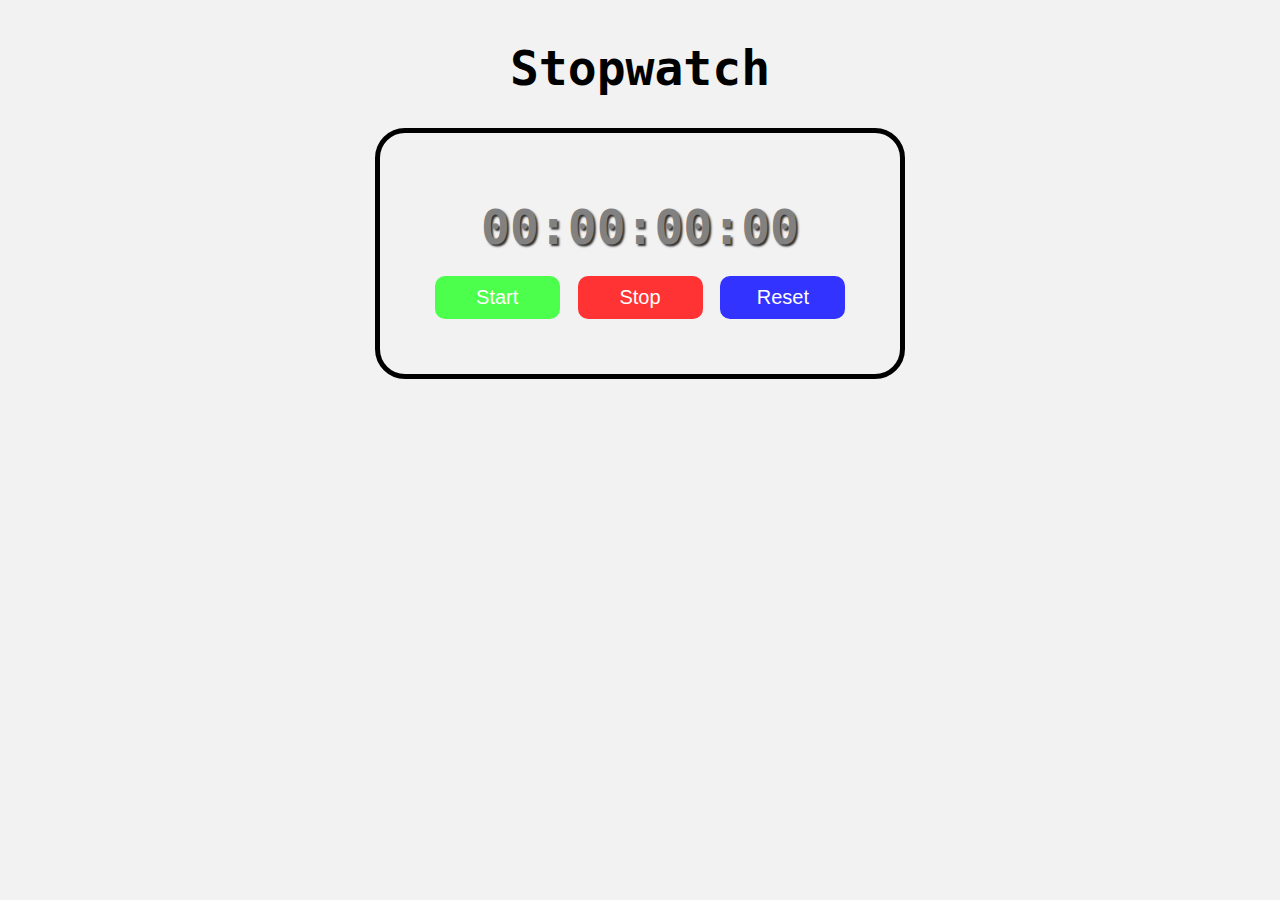
<file: 10. Stopwatch/index.html>
<!DOCTYPE html>
<html lang="en">
<head>
    <meta charset="UTF-8">
    <meta name="viewport" content="width=device-width, initial-scale=1.0">
    <title>Stopwatch</title>
    <link rel="stylesheet" href="style.css">
</head>
<body>
    
    <h1 id="title">Stopwatch</h1>
    
    <div id="container">
        <div id="displayContainer">
            00:00:00:00
        </div>
        <div id="buttonContainer">
            <button id="startBtn" onclick="start()">Start</button>
            <button id="stopBtn" onclick="stop()">Stop</button>
            <button id="resetBtn" onclick="reset()">Reset</button>
        </div>
    </div>
    

    <script src="index.js"></script>
</body>
</html>
</file>
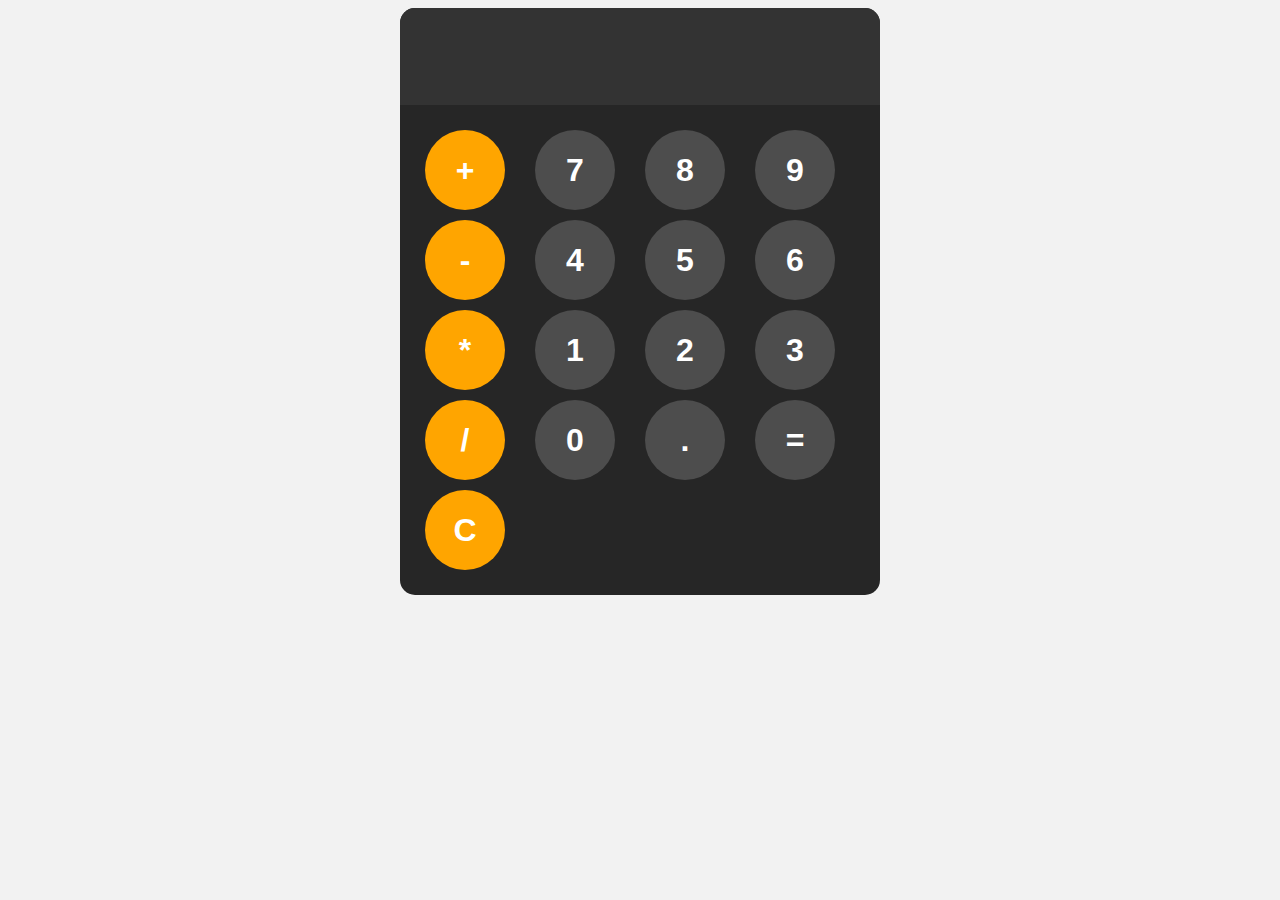
<file: 11. Calculator/index.html>
<!DOCTYPE html>
<html lang="en">
<head>
    <meta charset="UTF-8">
    <meta name="viewport" content="width=device-width, initial-scale=1.0">
    <title>Calculator</title>
    <link rel="stylesheet" href="style.css">
</head>
<body>
    
    <div id="calculator">
        <input readonly id="display">
        <div id="keys">
            <button onclick="appendToDisplay('+')" class="operator">+</button>
            <button onclick="appendToDisplay('7')">7</button>
            <button onclick="appendToDisplay('8')">8</button>
            <button onclick="appendToDisplay('9')">9</button>
            <button onclick="appendToDisplay('-')" class="operator">-</button>
            <button onclick="appendToDisplay('4')">4</button>
            <button onclick="appendToDisplay('5')">5</button>
            <button onclick="appendToDisplay('6')">6</button>
            <button onclick="appendToDisplay('*')"class="operator">*</button>
            <button onclick="appendToDisplay('1')">1</button>
            <button onclick="appendToDisplay('2')">2</button>
            <button onclick="appendToDisplay('3')">3</button>
            <button onclick="appendToDisplay('/')"class="operator">/</button>
            <button onclick="appendToDisplay('0')">0</button>
            <button onclick="appendToDisplay('.')">.</button>
            <button onclick="calculate()">=</button>
            <button onclick="clearDisplay()" class="operator">C</button>

        </div>
    </div>

    <script src="index.js"></script>
</body>
</html>
</file>
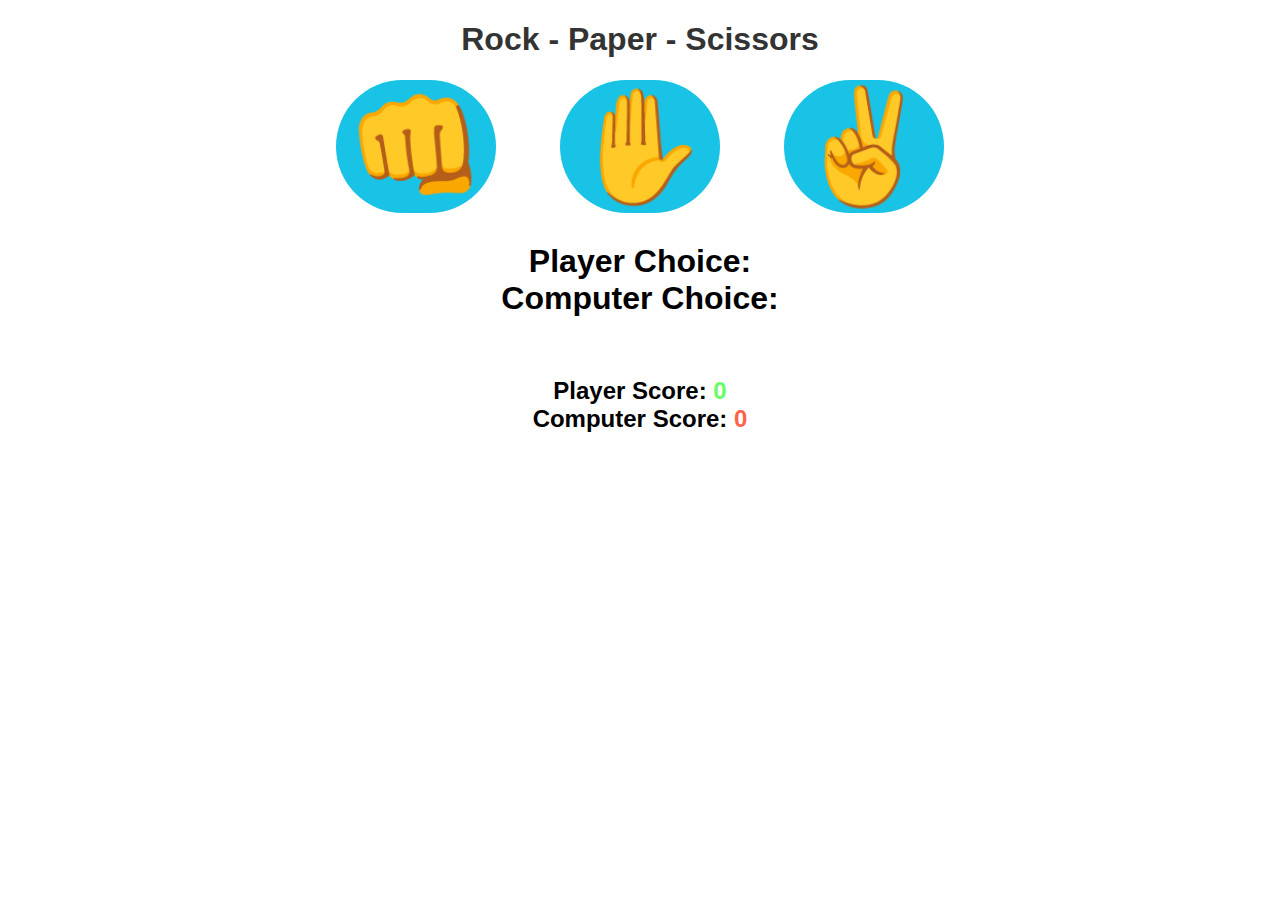
<file: 12. Rock Paper Scissors/index.html>
<!DOCTYPE html>
<html lang="en">
<head>
    <meta charset="UTF-8">
    <meta name="viewport" content="width=device-width, initial-scale=1.0">
    <title>Rock Paper Scissors</title>
    <link rel="stylesheet" href="style.css">
</head>
<body>
    
    <h1>Rock - Paper - Scissors</h1>

    <div class="choices">
        <button onclick="playGame('rock')">👊</button>
        <button onclick="playGame('paper')">✋</button>
        <button onclick="playGame('scissor')">✌</button>
    </div>

    <div id="playerDisplay">
        Player Choice: 
    </div>

    <div id="computerDisplay">
        Computer Choice: 
    </div>

    <div id="resultDisplay">
        
    </div>

    <div class="scoreDisplay">
        Player Score:
        <span id="playerScoreDisplay">0</span>
    </div>

    <div class="scoreDisplay">
        Computer Score:
        <span id="computerScoreDisplay">0</span>
    </div>

    <script src="index.js"></script>
</body>
</html>
</file>
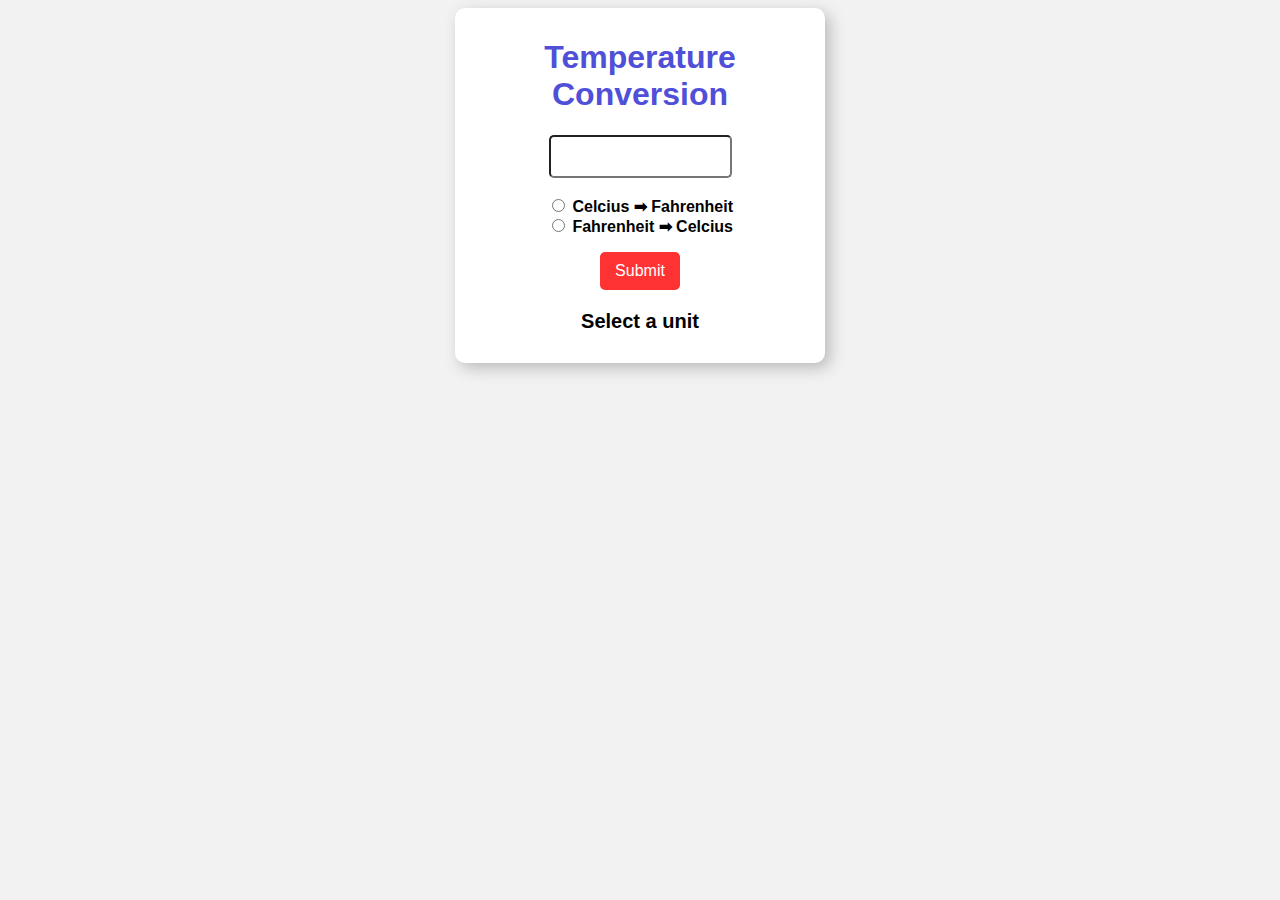
<file: 6. Latihan 6/index.html>
<!DOCTYPE html>
<html lang="en">
<head>
    <meta charset="UTF-8">
    <meta name="viewport" content="width=device-width, initial-scale=1.0">
    <title>Temperature Conversion</title>
    <link rel="stylesheet" href="style.css">
</head>
<body>
    <form action="">
        <h1>Temperature Conversion</h1>
        <input type="text" id="textBox"> <br> <br>
        
        <input type="radio" name="conversion" id="toFahrenheit">
        <label for="toFahrenheit"> Celcius ➡ Fahrenheit</label> <br>
        
        <input type="radio" name="conversion" id="toCelcius">
        <label for="toCelcius">Fahrenheit ➡ Celcius</label> <br>

        <button type="button" onclick="convert()">Submit</button>

        <p id="result">Select a unit</p>
    </form>

    <script src="index.js"></script>
</body>
</html>
</file>
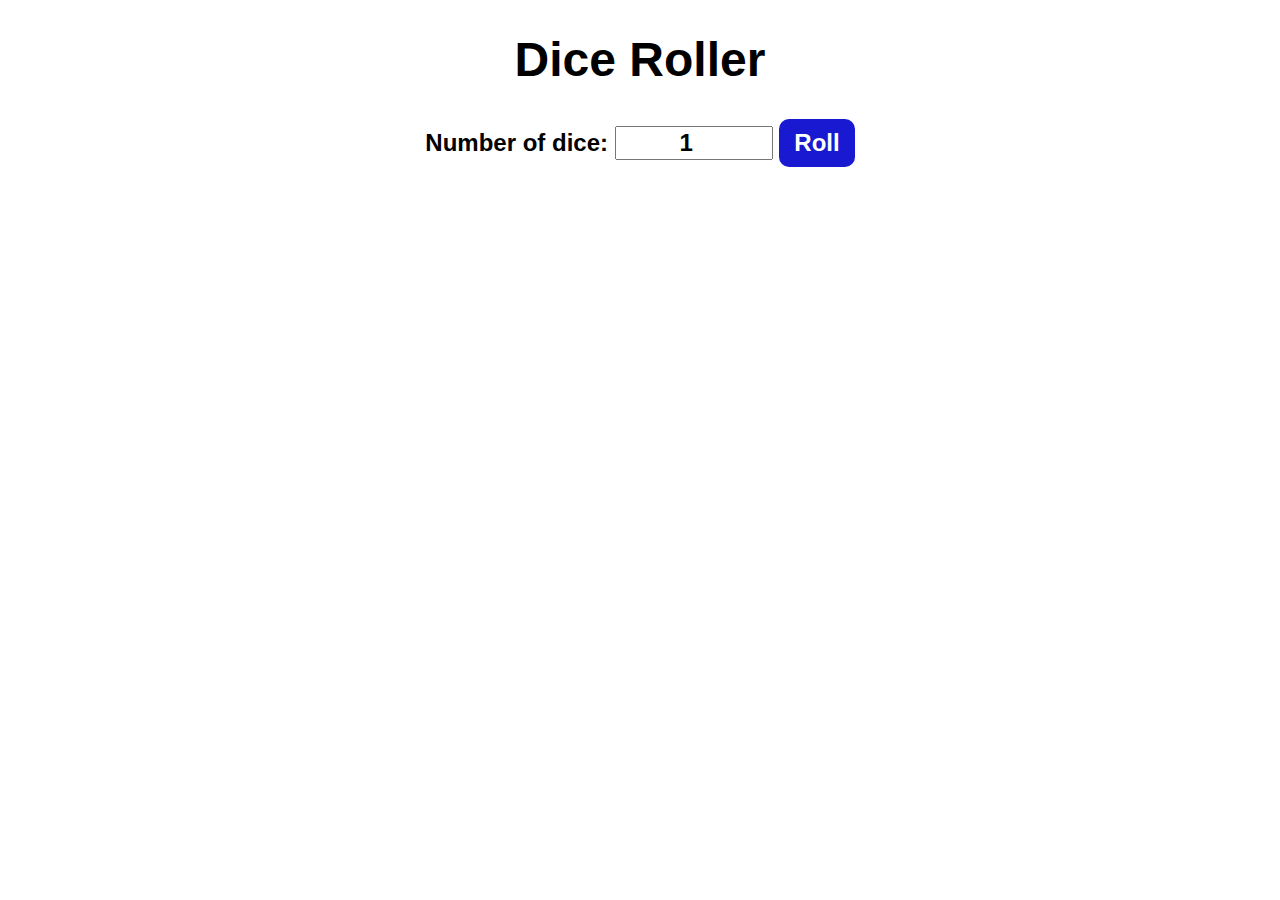
<file: 7. Dice Roller/index.html>
<!DOCTYPE html>
<html lang="en">
<head>
    <meta charset="UTF-8">
    <meta name="viewport" content="width=device-width, initial-scale=1.0">
    <link rel="stylesheet" href="style.css">
    <title>Rolling Dice</title>
</head>
<body>
    
    <div id="container">
        <h1>Dice Roller</h1>
        <label for="numOfDice">Number of dice: </label>
        <input type="number" value="1" min="1" id="numOfDice">
        <button id="roll" onclick="rollingDice()">Roll</button>
        
        <div id="diceResult"></div>
        <div id="diceImage">
        </div>
    </div>

    <script src="index.js"></script>
</body>
</html>
</file>
<file: 10. Stopwatch/style.css>
body{
    background-color: hsl(0, 0%, 95%);
    font-family: monospace;
    display: flex;
    flex-direction: column;
    align-items: center;
}

#title{
    font-size: 3rem;
    font-weight: bold;
}

#container{
    display: flex;
    flex-direction: column;
    align-items: center;
    border: 5px solid;
    padding: 50px;
    border-radius: 30px;
    -webkit-border-radius: 30px;
    -moz-border-radius: 30px;
    -ms-border-radius: 30px;
    -o-border-radius: 30px;
}

#displayContainer{
    font-size: 3rem;
    margin: 1rem;
    color: rgb(129, 129, 129);
    text-shadow: 2px 2px 2px hsla(0, 0%, 0%, 0.808);
    font-weight: bold;
}

#buttonContainer button{
    font-size: 1.25rem;
    padding: 10px 30px;
    border: none;
    cursor: pointer;
    margin: 5px;
    min-width: 125px;
    border-radius: 10px;
    -webkit-border-radius: 10px;
    -moz-border-radius: 10px;
    -ms-border-radius: 10px;
    -o-border-radius: 10px;
    color: white;
    transition: background-color 0.5s ease;
    -webkit-transition: background-color 0.5s ease;
    -moz-transition: background-color 0.5s ease;
    -ms-transition: background-color 0.5s ease;
    -o-transition: background-color 0.5s ease;
}

#startBtn{
    background-color: hsl(120, 100%, 65%);
}
#startBtn:hover{
    background-color: hsl(120, 99%, 40%);
}

#stopBtn{
    background-color: hsl(0, 100%, 60%);
}

#stopBtn:hover{
    background-color: hsl(0, 100%, 40%);
}

#resetBtn{
    background-color: hsl(240, 100%, 60%);
}

#resetBtn:hover{
    background-color: hsl(240, 100%, 40%);
}
</file>
<file: 11. Calculator/style.css>
body{
    font-family: Arial, Helvetica, sans-serif;
    display: flex;
    align-items: center;
    justify-content: center;
    background-color: hsl(0, 0%, 95%);

}

#calculator{
    background-color: hsl(0, 0%, 15%);
    max-width: 500px;
    border-radius: 15px;
    -webkit-border-radius: 15px;
    -moz-border-radius: 15px;
    -ms-border-radius: 15px;
    -o-border-radius: 15px;
    overflow: hidden;
}

#display{
    width: 100%;
    padding: 30px;
    border: none;
    font-size: 2rem;
    background-color: hsl(0, 0%, 20%);
    color: white;
    text-align: left;
}

#keys{
    display: grid;
    grid-template-columns: repeat(4, 1fr);
    gap: 10px;
    padding: 25px;
}

button{
    background-color: hsl(0, 0%, 30%);
    color: white;
    width: 80px;
    height: 80px;
    border: none;
    border-radius: 100px;
    -webkit-border-radius: 100px;
    -moz-border-radius: 100px;
    -ms-border-radius: 100px;
    -o-border-radius: 100px;
    font-size: 2rem;
    font-weight: bold;
    cursor: pointer;
}

button:hover{
    background-color: hsl(0, 0%, 40%);
}

button:active{
    background-color: hsl(0, 0%, 50%);
}

.operator{
    background-color: orange;
}
.operator:hover{
    background-color: hsl(39, 100%, 60%);
}
.operator:active{
    background-color: hsl(39, 100%, 70%);
}
</file>
<file: 12. Rock Paper Scissors/style.css>
body{
    font-family: Arial, Helvetica, sans-serif;
    display: flex;
    flex-direction: column;
    align-items: center;
    font-weight: bold;
    margin: 0;
}

h1{
    color: hsl(0, 0%, 20%);
    font-size: 2rem;
}

.choices{
    margin-bottom: 30px;
}

.choices button{
    font-size: 7rem;
    min-width: 160px;
    margin: 0 30px;
    border: none;
    border-radius: 150px;
    -webkit-border-radius: 150px;
    -moz-border-radius: 150px;
    -ms-border-radius: 150px;
    -o-border-radius: 150px;
    text-align: center;
    cursor: pointer;
    background-color: hsl(190, 80%, 50%);
    transition: background-color 0.5s ease;
    -webkit-transition: background-color 0.5s ease;
    -moz-transition: background-color 0.5s ease;
    -ms-transition: background-color 0.5s ease;
    -o-transition: background-color 0.5s ease;
}

.choices button:hover{
    background-color: hsl(190, 80%, 70%);
}

#playerDisplay, #computerDisplay{
    font-size: 2rem;
}

#resultDisplay{
    font-size: 3rem;
    margin: 30px 0;
}

.scoreDisplay{
    font-size: 1.5rem;
}

.greenText, #playerScoreDisplay{
    color: hsl(120, 100%, 70%);
}

.redText, #computerScoreDisplay{
    color: tomato;
}
</file>
<file: 6. Latihan 6/style.css>
body{
    font-family: Arial, sans-serif;
    background-color: hsl(0, 0%, 95%);
}

form{
    background-color: hsl(0, 0%, 100%);
    max-width: 350px;
    text-align: center;
    margin: auto;
    padding: 10px;
    border-radius: 10px;
    -webkit-border-radius: 10px;
    -moz-border-radius: 10px;
    -ms-border-radius: 10px;
    -o-border-radius: 10px;
    box-shadow: 5px 5px 15px hsla(0, 0%, 26%, 0.308);
}

h1{
    color: hsl(240, 64%, 58%);
}

#textBox{
    text-align: center;
    font-size: 2em;
    width: 50%;
    border-radius: 5px;
    -webkit-border-radius: 5px;
    -moz-border-radius: 5px;
    -ms-border-radius: 5px;
    -o-border-radius: 5px;
}

label{
    font-weight: bold;
}

button{
    background-color: hsl(0, 100%, 60%);
    color: white;
    border: none;
    font-size: 1em;
    padding: 10px 15px;
    border-radius: 5px;
    -webkit-border-radius: 5px;
    -moz-border-radius: 5px;
    -ms-border-radius: 5px;
    -o-border-radius: 5px;
    cursor: pointer;
    margin-top: 1rem;
}

#result{
    font-weight: bold;
    font-size: 1.25em;
}
</file>
<file: 7. Dice Roller/style.css>
body{
    font-family: Arial, sans-serif;
    font-weight: bold;
}

#container{
    text-align: center;
    font-size: 1.5rem;
}

input{
    text-align: center;
    font-size: 1.5rem;
    font-weight: bold;
    width: 150px;
}

button{
    font-size: 1.5rem;
    padding: 10px 15px;
    border: none;
    background-color: hsl(240, 79%, 46%);
    border-radius: 10px;
    -webkit-border-radius: 10px;
    -moz-border-radius: 10px;
    -ms-border-radius: 10px;
    -o-border-radius: 10px;
    color: white;
    font-weight: bold;
    cursor: pointer;
}

button:hover{
    background-color: hsl(230, 90%, 60%);
}

button:active{
    background-color: hsl(230, 100%, 74%);
}

#diceResult{
    margin: 30px;
}

#diceImage img{
    margin: 10px;
    border-radius: 10px;
    -webkit-border-radius: 10px;
    -moz-border-radius: 10px;
    -ms-border-radius: 10px;
    -o-border-radius: 10px;

    width: 150px;
}
</file>
